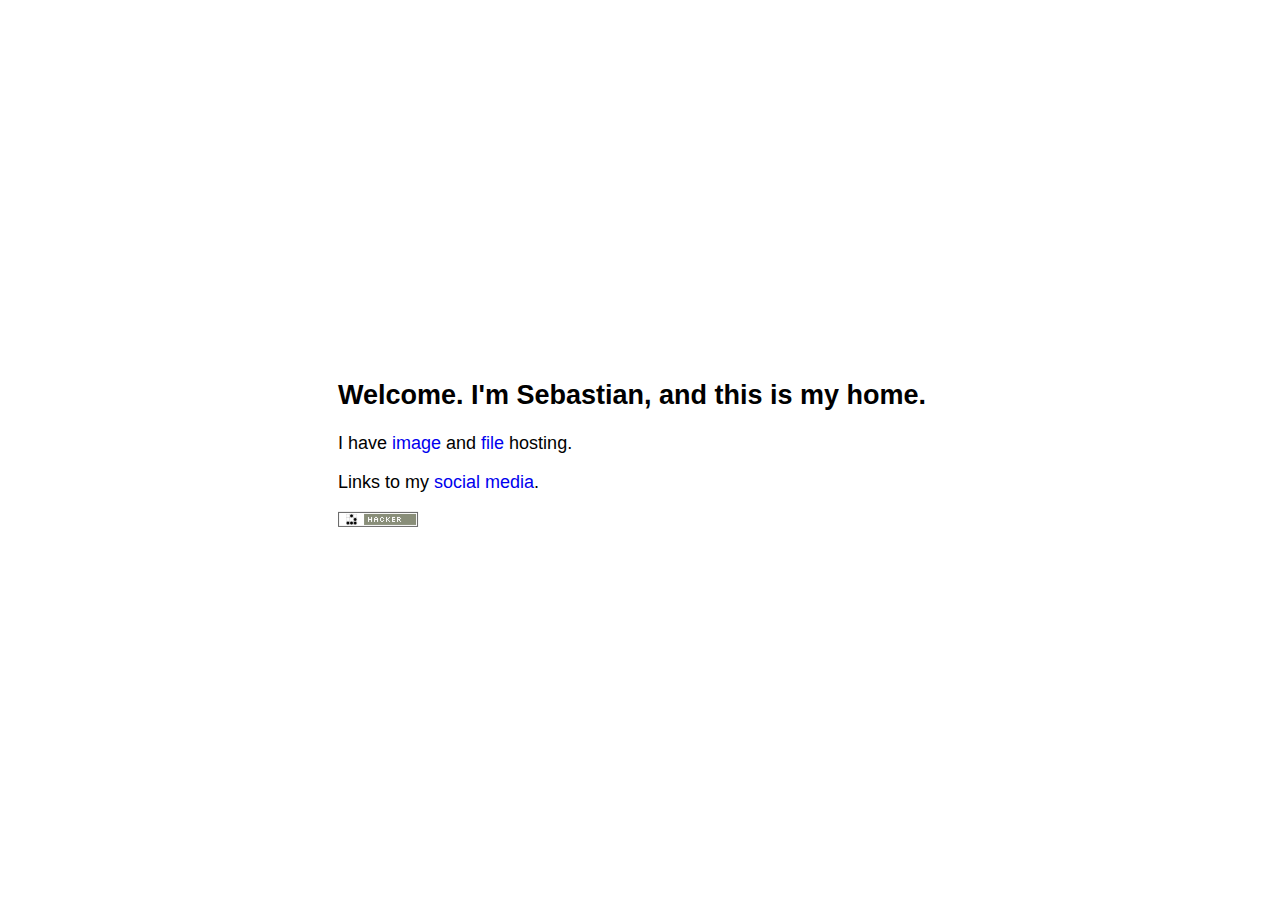
<file: index.html>
<!DOCTYPE html>
<html lang="en">

<head>
  <meta name="viewport" content="width=device-width, initial-scale=1.0" />
  <meta charset="UTF-8" />
  <link rel="stylesheet" type="text/css" href="style.css" />
  <title>salejandro.me</title>
</head>

<body>
  <h2>Welcome. I'm Sebastian, and this is my home.</h2>

  <p>
    I have <a href="https://i.salejandro.me" target="_blank">image</a> and
    <a href="https://f.salejandro.me" target="_blank">file</a> hosting.
  </p>

  <p>
    Links to my <a href="socials.html" target="_blank">social media</a>.
  </p>

  <footer>
    <img src='/img/hacker.png' alt='hacker emblem'>
  </footer>
</body>

</html>
</file>
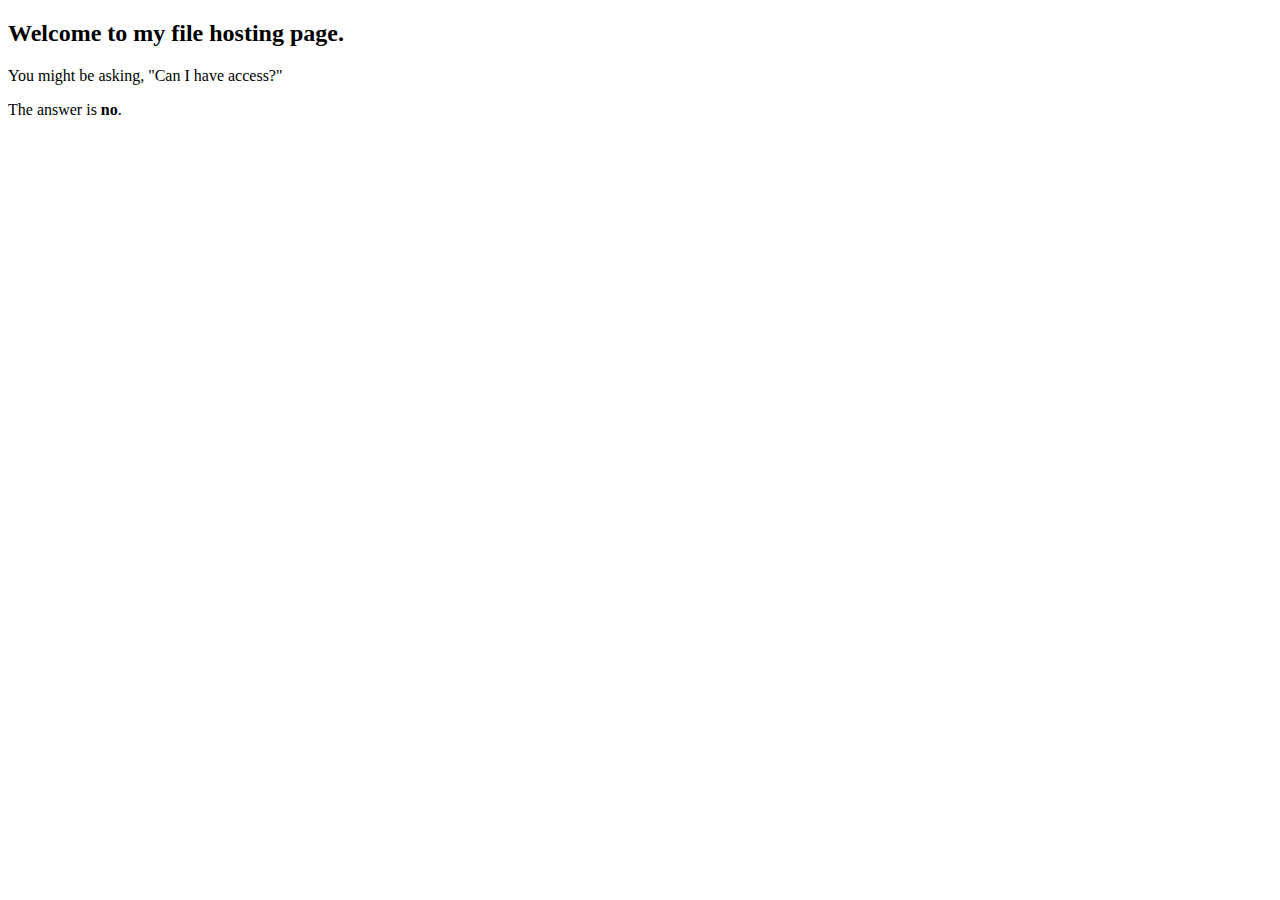
<file: f/index.html>
<!DOCTYPE html>
<html lang="en">

<head>
  <meta property="og:type" content="website">
  <meta property="og:title" content="i.salejandro.me">
  <meta property="og:description" content="file hosting for a minimal site">
  <meta property="og:url" content="https://f.salejandro.me">
  <meta name="description" content="file hosting for a minimal site">
  <meta name="viewport" content="width=device-width, initial-scale=1.0">
  <meta charset="UTF-8">
  <link rel="stylesheet" type="text/css" href="https://salejandro.me/style.css">
  <title>f.salejandro.me</title>
</head>

<body>
  <h2>Welcome to my file hosting page.</h2>
  <p>You might be asking, "Can I have access?"</p>
  <p>The answer is <b>no</b>.</p>
</body>

</html>
</file>
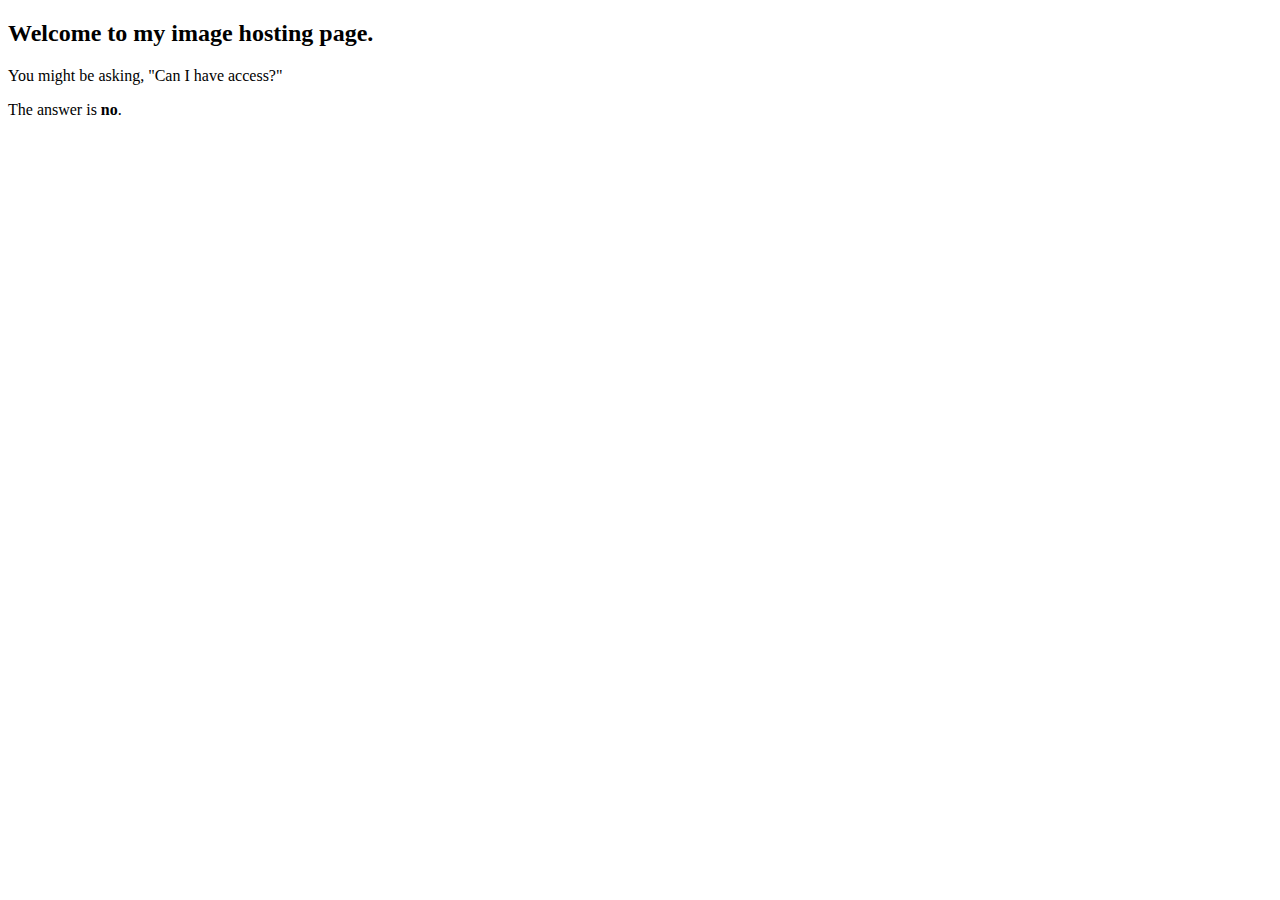
<file: i/index.html>
<!DOCTYPE html>
<html lang="en">

<head>
  <meta property="og:type" content="website">
  <meta property="og:title" content="i.salejandro.me">
  <meta property="og:description" content="image hosting for a minimal site">
  <meta property="og:url" content="https://i.salejandro.me">
  <meta name="description" content="image hosting for a minimal site">
  <meta name="viewport" content="width=device-width, initial-scale=1.0">
  <meta charset="UTF-8">
  <link rel="stylesheet" type="text/css" href="https://salejandro.me/style.css">
  <title>i.salejandro.me</title>
</head>

<body>
  <h2>Welcome to my image hosting page.</h2>
  <p>You might be asking, "Can I have access?"</p>
  <p>The answer is <b>no</b>.</p>
</body>

</html>
</file>
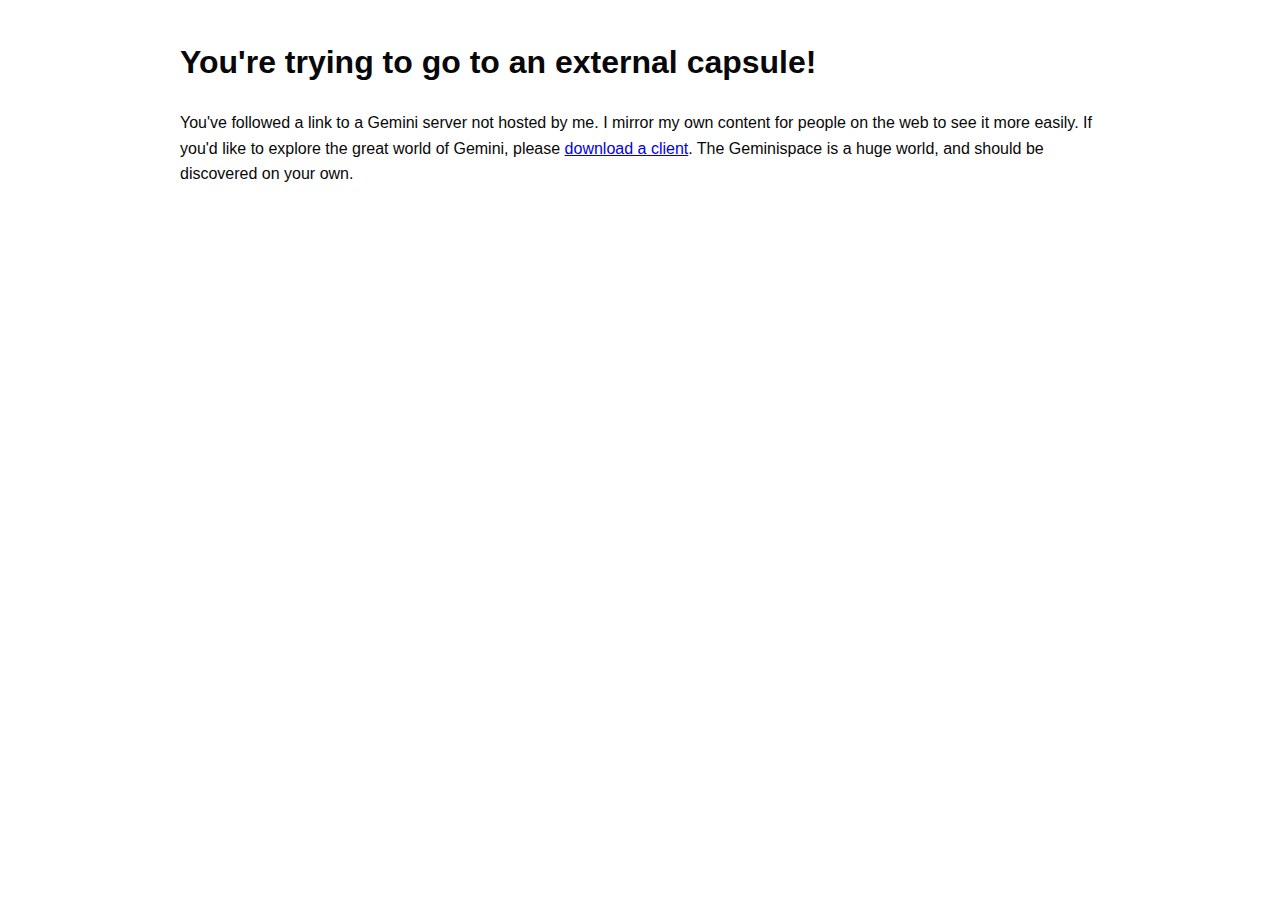
<file: gmi_ext.html>
<!DOCTYPE html>
<html>

<head>
  <meta charset="utf-8">
  <meta name="viewport" content="width=device-width, initial-scale=1">
  <style>
    html {
      font-family: sans-serif;
      color: #080808;
    }

    body {
      max-width: 920px;
      margin: 0 auto;
      padding: 1rem 2rem;
      line-height: 1.6;
    }

    li:not(:last-child) {
      margin-bottom: 0.5rem;
    }

    @media(prefers-color-scheme:dark) {
      html {
        background-color: #111;
        color: #eee;
      }

      blockquote {
        background-color: #000;
      }

      pre {
        background-color: #222;
      }

      a {
        color: #0087BD;
      }

      a:visited {
        color: #333399;
      }
    }
  </style>
  <title>Welcome to salejandro.me on port 1965, circa 2020!</title>
</head>

<body>
  <h1> You're trying to go to an external capsule! </h1>
  <p> You've followed a link to a Gemini server not hosted by me. I mirror my own content for people on the web to see
    it more easily. If you'd like to explore the great world of Gemini, please <a
      href="https://gemini.circumlunar.space/clients.html" target="_blank">download a client</a>. The Geminispace is a
    huge world, and should be discovered on your own.</p>
</body>

</html>
</file>
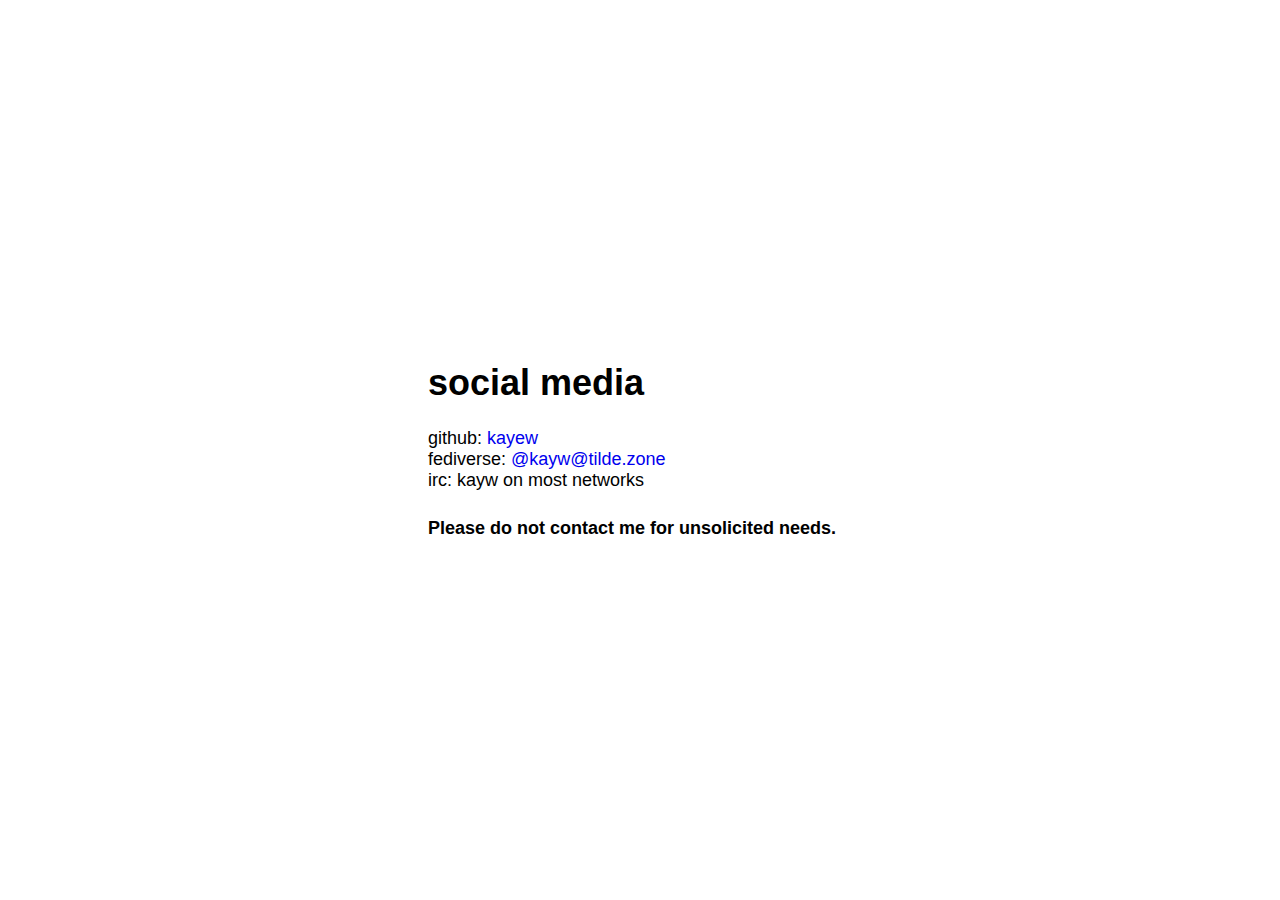
<file: socials.html>
<!DOCTYPE html>
<html lang="en">

<head>
  <meta name="viewport" content="width=device-width, initial-scale=1.0">
  <meta charset="UTF-8">
  <link rel="stylesheet" type="text/css" href="style.css">
  <title>salejandro.me - social media</title>
</head>

<body>
  <h1>social media</h1>

  <div class="ids">
    <ul>
      <li>github: <a href="https://github.com/kayew" target="_blank">kayew</a></li>
      <li>fediverse: <a rel="me" href="https://tilde.zone/@kayw" target="_blank">@kayw@tilde.zone</a></li>
      <li>irc: kayw on most networks</li>
    </ul>
  </div>

  <footer>
    <p><strong>Please do not contact me for unsolicited needs.</strong></p>
  </footer>
</body>
</file>
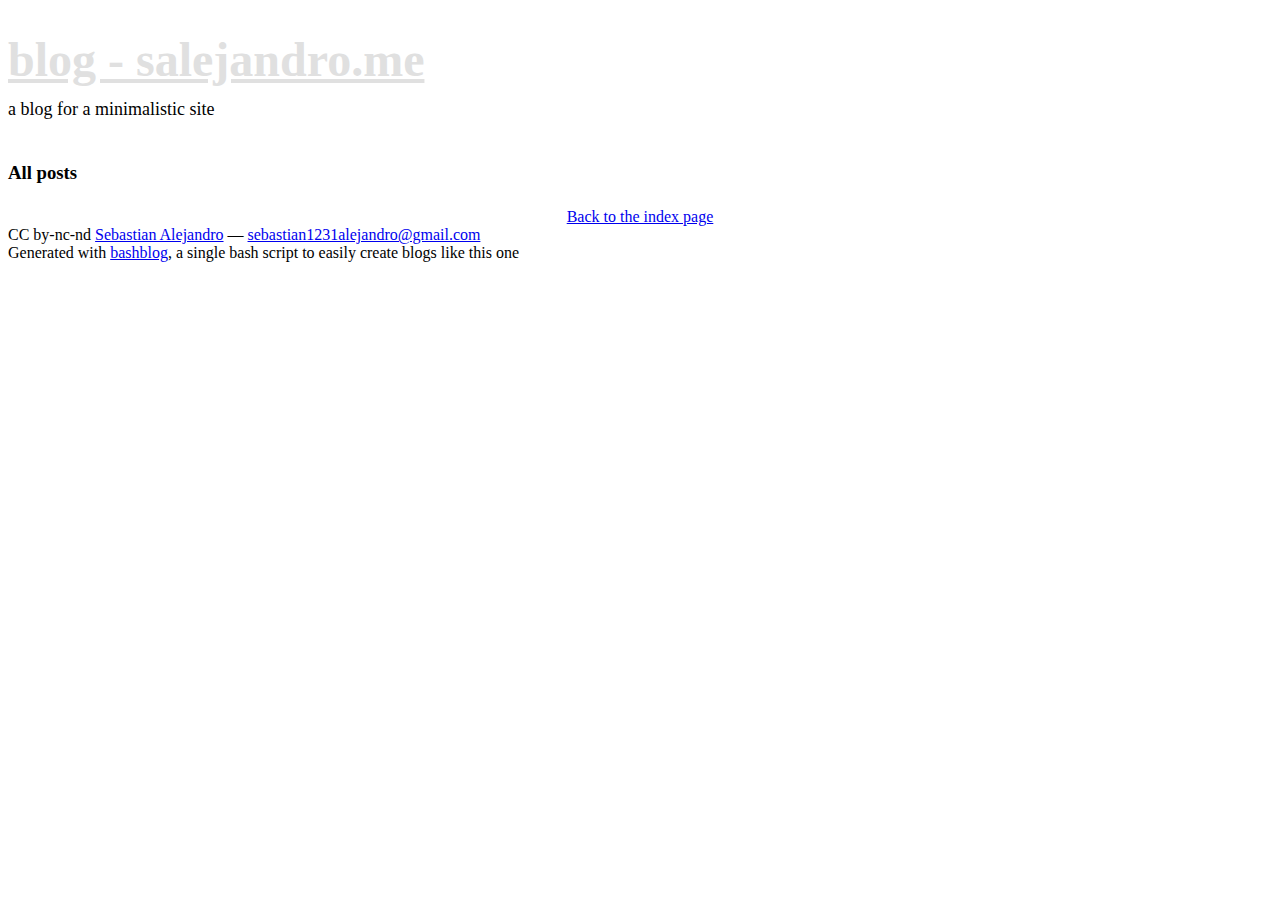
<file: blog/all_posts.html>
<!DOCTYPE html>
<html lang="en">
    <head>
        <meta property="og:type" content="website">
        <meta property="og:title" content="salejandro.me">
        <meta property="og:description" content="a blog for a minimalistic site.">
        <meta property="og:url" content="https://salejandro.me">
        <meta name="description" content="a blog for a minimalistic site">
        <meta name="viewport" content="width=device-width, initial-scale=1.0">
        <meta charset="UTF-8">
        <link rel="stylesheet" type="text/css" href="main.css">
        <link rel="stylesheet" type="text/css" href="blog.css">
        <link rel="alternate" type="application/rss+xml" title="Subscribe to this page..." href="feed.rss">
<title>blog - salejandro.me &mdash; All posts</title>
</head><body>
<div id="divbodyholder">
<div class="headerholder"><div class="header">
<div id="title">
<h1 class="nomargin"><a class="ablack" href="https://salejandro.me/blog/index.html">blog - salejandro.me</a></h1>
<div id="description">a blog for a minimalistic site</div>
</div></div></div>
<div id="divbody"><div class="content">
<h3>All posts</h3>
</ul>
<div id="all_posts"><a href="./index.html">Back to the index page</a></div>
</div>
<div id="footer">CC by-nc-nd <a href="https://tilde.zone/@kayw">Sebastian Alejandro</a> &mdash; <a href="mailto:sebastian1231alejandro&#64;gmail&#46;com">sebastian1231alejandro&#64;gmail&#46;com</a><br/>
Generated with <a href="https://github.com/cfenollosa/bashblog">bashblog</a>, a single bash script to easily create blogs like this one</div>
</div></div>
</body></html>
</file>
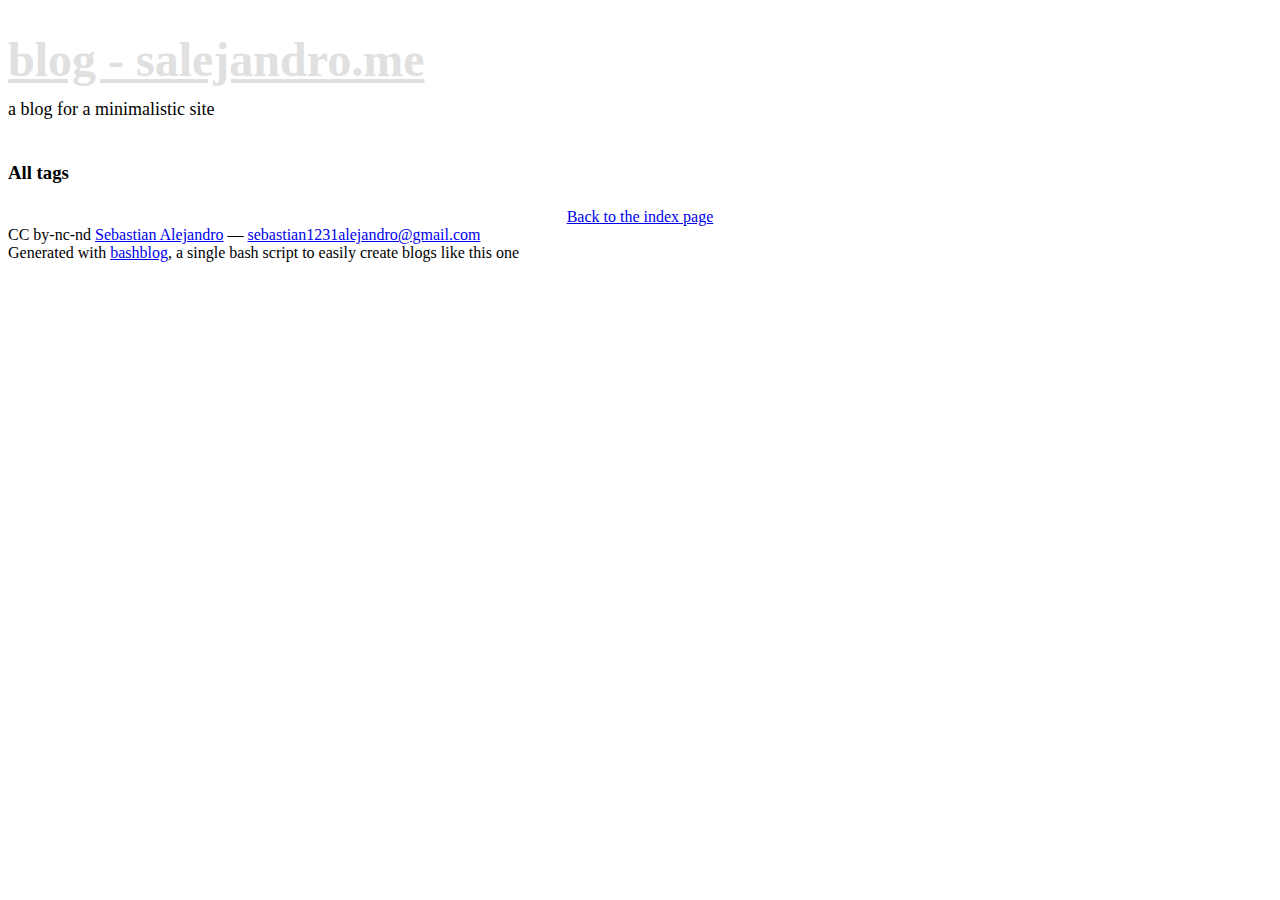
<file: blog/all_tags.html>
<!DOCTYPE html>
<html lang="en">
    <head>
        <meta property="og:type" content="website">
        <meta property="og:title" content="salejandro.me">
        <meta property="og:description" content="a blog for a minimalistic site.">
        <meta property="og:url" content="https://salejandro.me">
        <meta name="description" content="a blog for a minimalistic site">
        <meta name="viewport" content="width=device-width, initial-scale=1.0">
        <meta charset="UTF-8">
        <link rel="stylesheet" type="text/css" href="main.css">
        <link rel="stylesheet" type="text/css" href="blog.css">
        <link rel="alternate" type="application/rss+xml" title="Subscribe to this page..." href="feed.rss">
<title>blog - salejandro.me &mdash; All tags</title>
</head><body>
<div id="divbodyholder">
<div class="headerholder"><div class="header">
<div id="title">
<h1 class="nomargin"><a class="ablack" href="https://salejandro.me/blog/index.html">blog - salejandro.me</a></h1>
<div id="description">a blog for a minimalistic site</div>
</div></div></div>
<div id="divbody"><div class="content">
<h3>All tags</h3>
<ul>
</ul>
<div id="all_posts"><a href="./index.html">Back to the index page</a></div>
</div>
<div id="footer">CC by-nc-nd <a href="https://tilde.zone/@kayw">Sebastian Alejandro</a> &mdash; <a href="mailto:sebastian1231alejandro&#64;gmail&#46;com">sebastian1231alejandro&#64;gmail&#46;com</a><br/>
Generated with <a href="https://github.com/cfenollosa/bashblog">bashblog</a>, a single bash script to easily create blogs like this one</div>
</div></div>
</body></html>
</file>
<file: style.css>
body {
   font-family: sans-serif;
   /* line-height: 1.6; */
   font-size: 18px;
   right: 50%;
   bottom: 50%;
   transform: translate(50%, 50%);
   position: absolute;
   max-height: 100%;
}


footer {
   padding-top: 1px;
   line-height: 0%;
}

.ids ul {
   padding: 0;
   list-style-type: none;
}

a {
   text-decoration: none;
}

@media (prefers-color-scheme: dark) {
   body {
      background-color: #000;
      color: #fff;
   }

   a:link,
   a:hover,
   a:active {
      color: lightblue;
   }

   a:visited {
      color: plum;
   }
}
</file>
<file: blog/main.css>
../style.css
</file>
<file: blog/blog.css>
#title{font-size: x-large;}
a.ablack{color:#e0e0e0 !important; text-decoration: underline;}
li{margin-bottom:8px;}
ul,ol{margin-left:24px;margin-right:24px;}
#all_posts{margin-top:24px;text-align:center;}
.subtitle{font-size:small;margin:12px 0px;}
.content p{margin-left:24px;margin-right:24px;}
h1{margin-bottom:12px !important;}
#description{font-size:large;margin-bottom:12px;}
h3{margin-top:42px;margin-bottom:8px;}
h4{margin-left:24px;margin-right:24px;}
img{max-width:100%;}
#twitter{line-height:20px;vertical-align:top;text-align:right;font-style:italic;color:#333;margin-top:24px;font-size:14px;}
</file>
